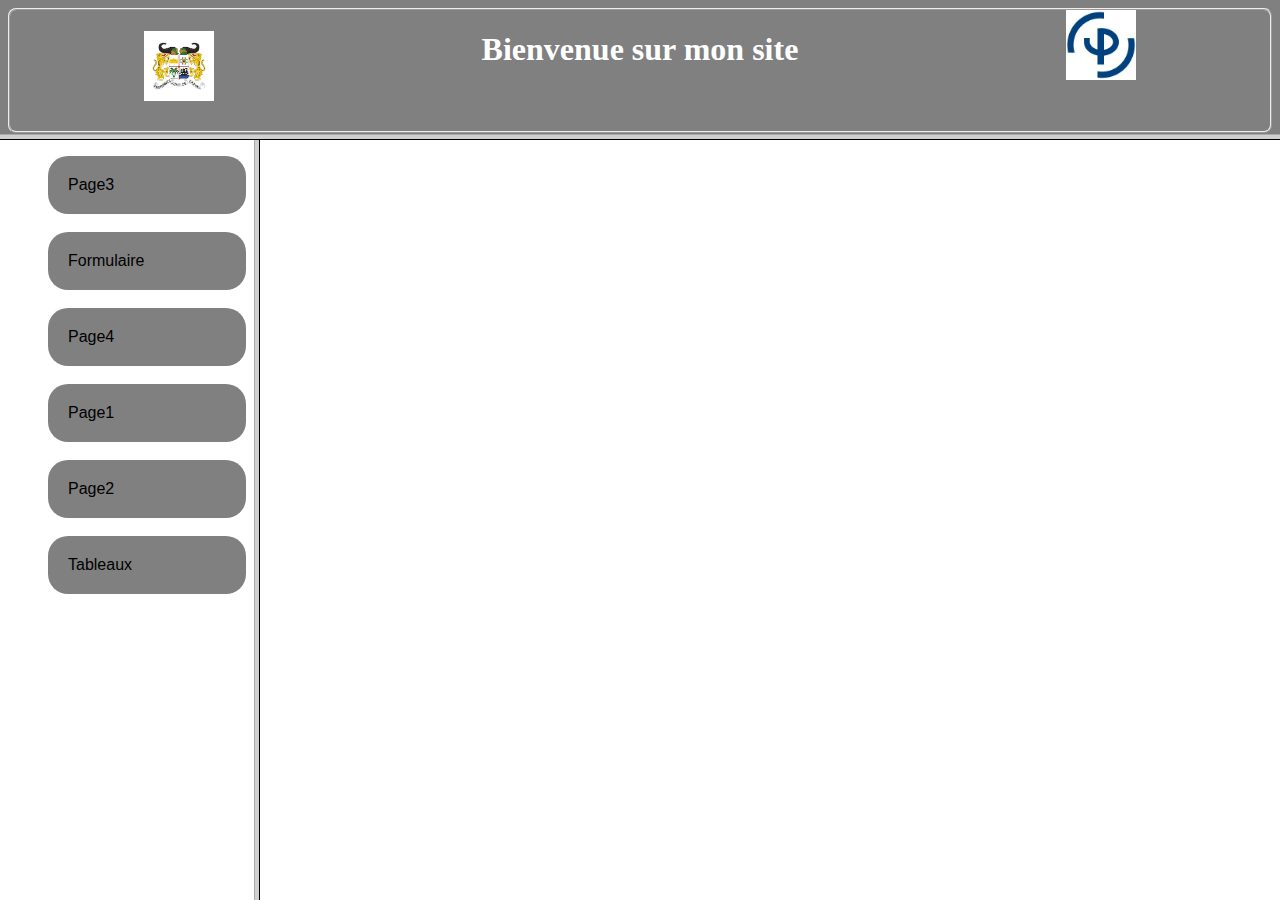
<file: index.html>
<!DOCTYPE html>
<html lang="en">
<head>
	<meta charset="UTF-8">
	<meta name="viewport" content="width=device-width, initial-scale=1.0">
	<title>Document</title>
</head>
<frameset rows="15%,85%">
	<frame SCROLLING="no" src="head.html" name="header">
		<frameset cols="20%,80%">
			<frame src="menu.html" name="menu">
				<frame src="" NAME="contenue">
		</frameset>
</frameset>
</html>
</file>
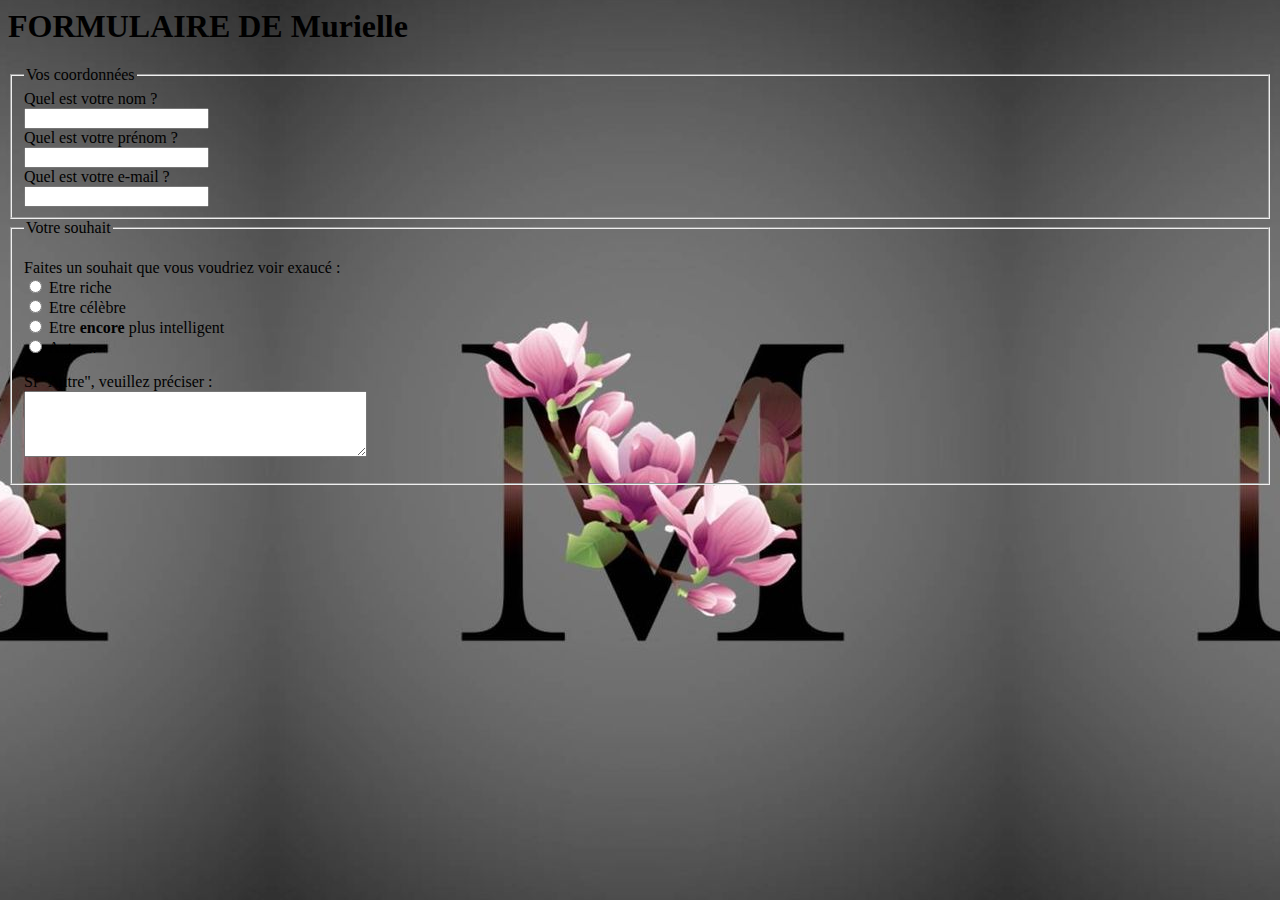
<file: Formulaire.html>
<body>
<h1>FORMULAIRE DE Murielle</h1>
<form method="post" action="traitement.php"> 
 
<fieldset> 
<legend>Vos coordonnées</legend> <!-- Titre du fieldset --> 
 
<label for="nom">Quel est votre nom ?</label><br /> 
<input type="text" name="nom" id="nom" tabindex="10" /><br /> 
 
<label for="prenom">Quel est votre prénom ?</label><br /> 
<input type="text" name="prenom" id="prenom" tabindex="20" /><br /> 
 
<label for="email">Quel est votre e-mail ?</label><br /> 
<input type="text" name="email" id="email" tabindex="30" /><br /> 
</fieldset> 
 
<fieldset> 
<legend>Votre souhait</legend> <!-- Titre du fieldset --> 
 
<p> 
Faites un souhait que vous voudriez voir exaucé :<br /> 
<input type="radio" name="souhait" value="riche" id="riche" tabindex="40" /> <label for="riche">Etre 
riche</label><br /> 
<input type="radio" name="souhait" value="celebre" id="celebre" tabindex="50" /> <label 
for="celebre">Etre célèbre</label><br /> 
<input type="radio" name="souhait" value="intelligent" id="intelligent" tabindex="60" /> <label 
for="intelligent">Etre <strong>encore</strong> plus intelligent</label><br /> 
<input type="radio" name="souhait"    value="autre" id="autre" tabindex="70" /> <label 
for="autre">Autre...</label><br /> 
</p> 
 
<p> 
<label for="precisions">Si "Autre", veuillez préciser :</label><br    /> 
<textarea name="precisions" id="precisions" cols="40" rows="4" tabindex="80"></textarea> 
</p> 
</fieldset> 
</form> 
 </body>
 <style>
    body{
        background-image: url("image11.jpg.jpg");
        background-position: center;
    }
 </style>
</file>
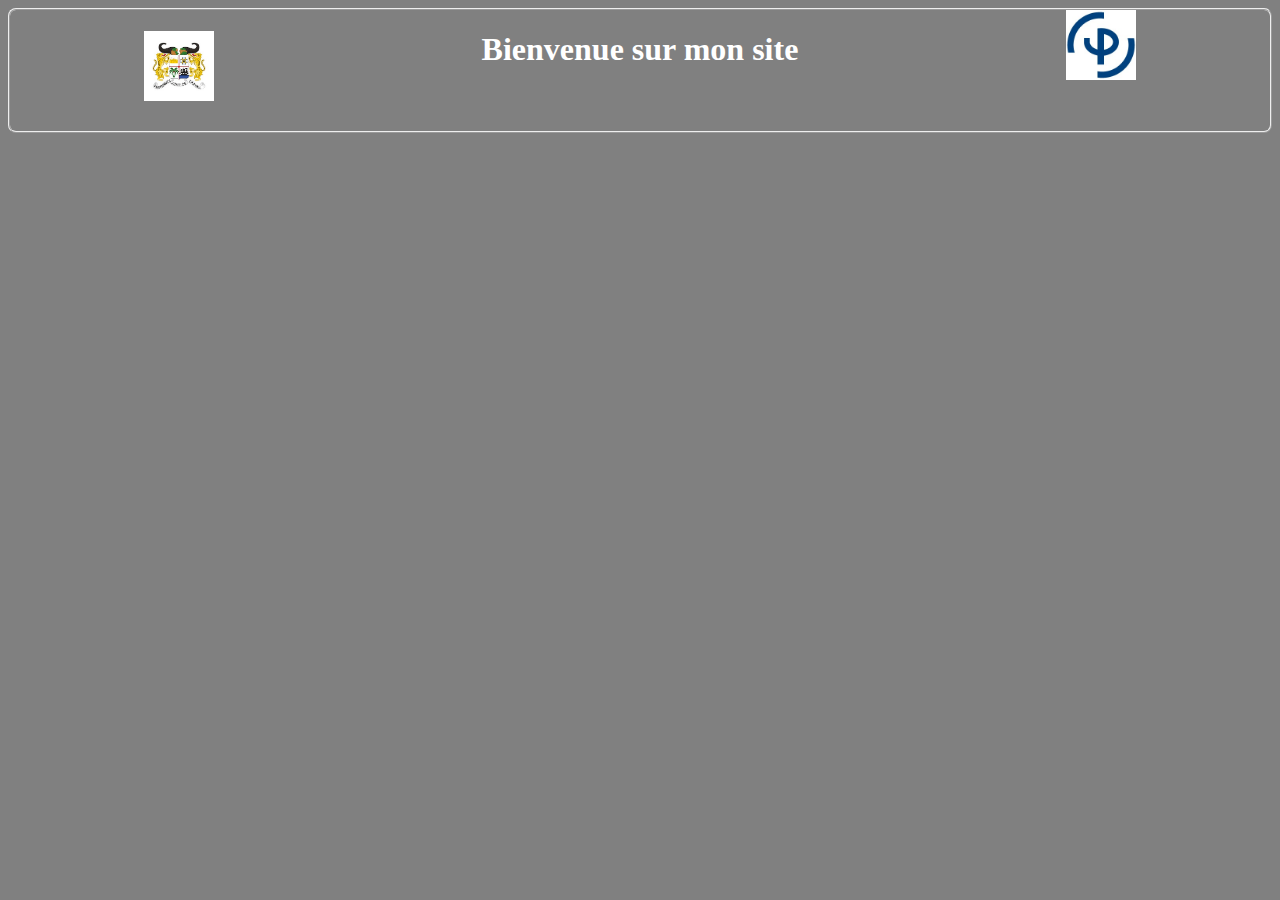
<file: head.html>
<!DOCTYPE html>
<html lang="en">
<head>
    <meta charset="UTF-8">
    <meta name="viewport" content="width=device-width, initial-scale=1.0">
    <title>Document</title>
</head>
<body>
    <div style="display: flex; justify-content: space-around;">
    <h1>
    <a href="https://www.bing.com/ck/a?!&&p=e3684a57c3a486660ce572653a17a5d366aa08d5b30569da0e94f91388e7a7d2JmltdHM9MTc1OTc5NTIwMA&ptn=3&ver=2&hsh=4&fclid=1a4e6caf-71b0-646f-3353-7ae770b06572&psq=ministere+de+l%27enseignement+superieur&u=a1aHR0cHM6Ly9lbnNlaWduZW1lbnRzdXBlcmlldXIuZ291di5iai8" "target="_blank">
      <img src="Mini.jpg.jpg" alt="ministère" width="70" height="70">
    </a>
   <style>
   body{
     text-align: center;
    border:2px ridge;
    border-radius: 8px;
    color:white;
    background-color:gray;

   } 
 </style>
  </h1>

    <h1>Bienvenue sur mon site</h1>
<a href="https://www.pigier-benin.com/"target="_blank">
      <img src="logo.jpg.jpg" alt="Pigier" whidth="70"height="70">
</a>


    </div>
    
</body>
</html>
</file>
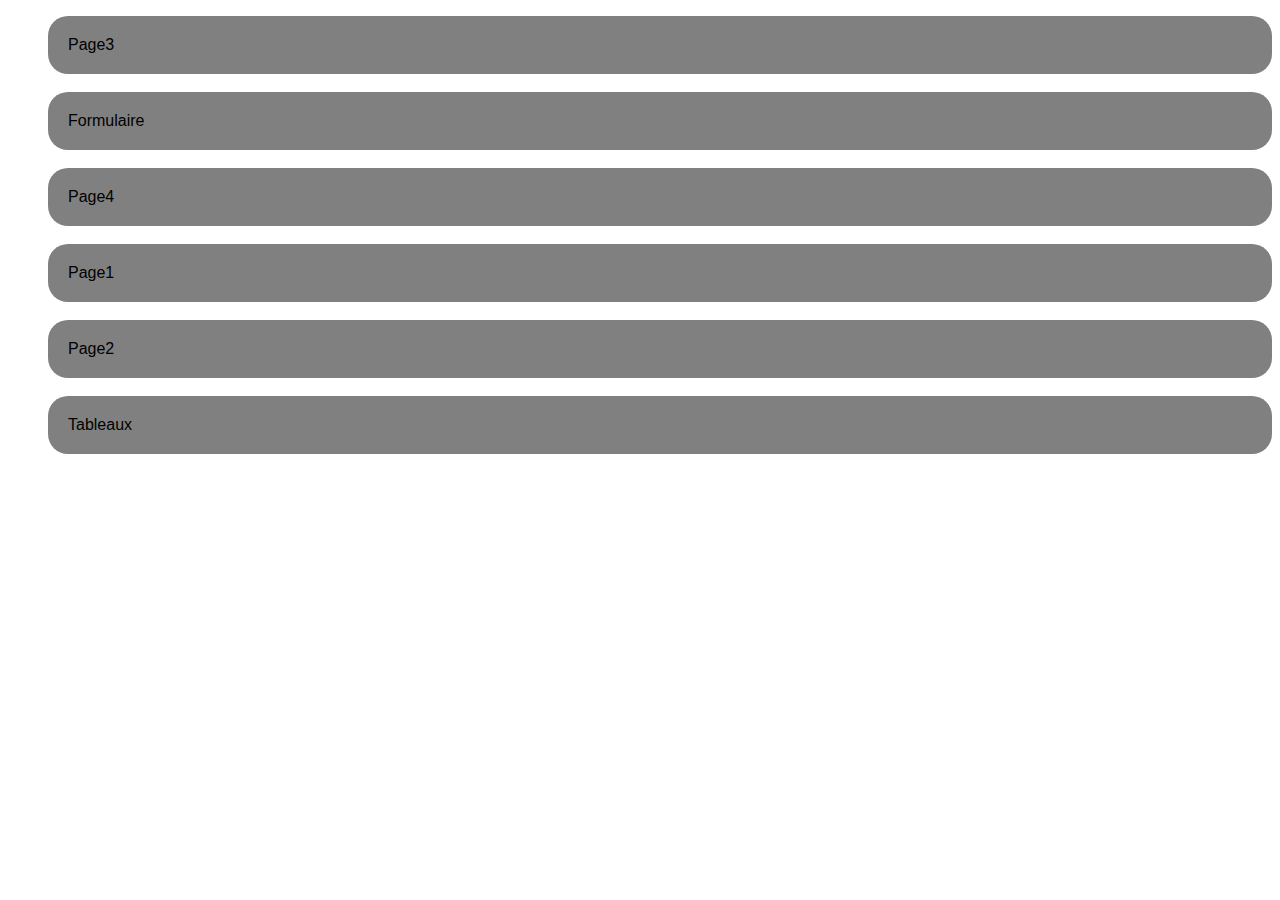
<file: menu.html>
<!DOCTYPE html>
<html>
<head>
	<meta charset="utf-8">
	<meta name="viewport" content="width=device-width, initial-scale=1">
	<title>Document</title>
</head>
<body>
	<style>
	ul,li,a {
		text-decoration: none;
		list-style: none;
		color:black;
		font-family:"Poppins",Arial,sans-serif;

	}	
	.btn{
		background-color: gray;
		padding:20px;
		border-radius:20px;
		color: black;
		
	} 
</style>
<ul>
	<a href="Page3.html" target="contenue">
		<li class="btn">
			Page3
		</li>
	</a><br>
	<a href="Formulaire.html" target="contenue">
		<li class="btn">
		Formulaire
	</li>
</a><br>
<a href="Page4.html" target="contenue">
	<li class="btn">
		Page4
	</li>
</a><br> 
<a href="Page1.html" target="contenue">
	<li class="btn">
		Page1
	</li>
</a><br>
<a href="Page2.html" target="contenue">
	<li class="btn">
		Page2
	</li>
</a><br>
	<a href="Tableau1.html" target="contenue">
	<li class="btn">
		Tableaux
	</li>
</ul>
</body>

</html>
</file>
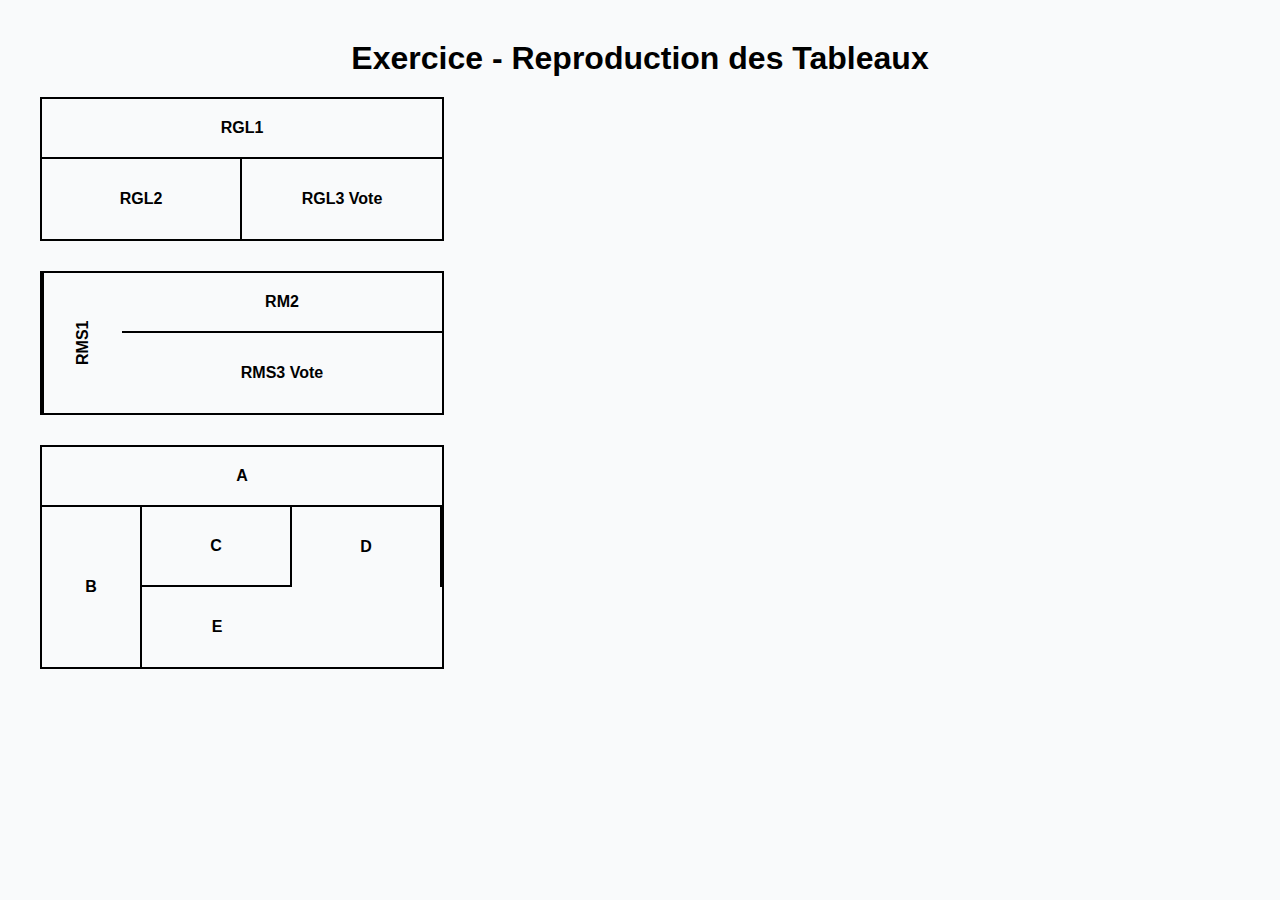
<file: Tableau.html>
<!DOCTYPE html>
<html lang="fr">
<head>
<meta charset="UTF-8">
<meta name="viewport" content="width=device-width, initial-scale=1.0">
<title>Exercice - Reproduction des Tableaux</title>

<style>
  body {
    font-family: Arial, sans-serif;
    background-color: #f9fafb;
    margin: 40px;
  }

  h1 {
    text-align: center;
    margin-bottom: 20px;
  }

  .tableau {
    border: 2px solid black;
    margin-bottom: 30px;
    width: 400px;
    text-align: center;
    font-weight: bold;
  }

  /* TABLEAU 1 */
  .tableau1 {
    display: grid;
    grid-template-columns: 1fr 1fr;
    grid-template-rows: 60px 80px;
  }

  .tableau1 .RGL1 {
    grid-column: 1 / span 2;
    border-bottom: 2px solid black;
    display: flex;
    justify-content: center;
    align-items: center;
  }

  .tableau1 .RGL2 {
    border-right: 2px solid black;
    display: flex;
    justify-content: center;
    align-items: center;
  }

  .tableau1 .RGL3 {
    display: flex;
    justify-content: center;
    align-items: center;
  }

  /* TABLEAU 2 */
  .tableau2 {
    display: grid;
    grid-template-columns: 80px 1fr;
    grid-template-rows: 60px 80px;
  }

  .tableau2 .RMS1 {
    grid-row: 1 / span 2;
    border-right: 2px solid black;
    writing-mode: vertical-rl;
    transform: rotate(180deg);
    display: flex;
    justify-content: center;
    align-items: center;
  }

  .tableau2 .RM2 {
    border-bottom: 2px solid black;
    display: flex;
    justify-content: center;
    align-items: center;
  }

  .tableau2 .RMS3 {
    display: flex;
    justify-content: center;
    align-items: center;
  }

  /* TABLEAU 3 */
  .tableau3 {
    display: grid;
    grid-template-columns: 100px 1fr 1fr;
    grid-template-rows: 60px 80px 80px;
  }

  .tableau3 .A {
    grid-column: 1 / span 3;
    border-bottom: 2px solid black;
    display: flex;
    justify-content: center;
    align-items: center;
  }

  .tableau3 .B {
    grid-row: 2 / span 2;
    border-right: 2px solid black;
    display: flex;
    justify-content: center;
    align-items: center;
  }

  .tableau3 .C {
    border-bottom: 2px solid black;
    border-right: 2px solid black;
    display: flex;
    justify-content: center;
    align-items: center;
  }

  .tableau3 .D {
    border-right: 2px solid black;
    display: flex;
    justify-content: center;
    align-items: center;
  }

  .tableau3 .E {
    display: flex;
    justify-content: center;
    align-items: center;
  }
</style>
</head>
<body>

<h1>Exercice - Reproduction des Tableaux</h1>

<!-- TABLEAU 1 -->
<div class="tableau tableau1">
  <div class="RGL1">RGL1</div>
  <div class="RGL2">RGL2</div>
  <div class="RGL3">RGL3 Vote</div>
</div>

<!-- TABLEAU 2 -->
<div class="tableau tableau2">
  <div class="RMS1">RMS1</div>
  <div class="RM2">RM2</div>
  <div class="RMS3">RMS3 Vote</div>
</div>

<!-- TABLEAU 3 -->
<div class="tableau tableau3">
  <div class="A">A</div>
  <div class="B">B</div>
  <div class="C">C</div>
  <div class="D">D</div>
  <div class="E">E</div>
</div>

</body>
</html>
</file>
